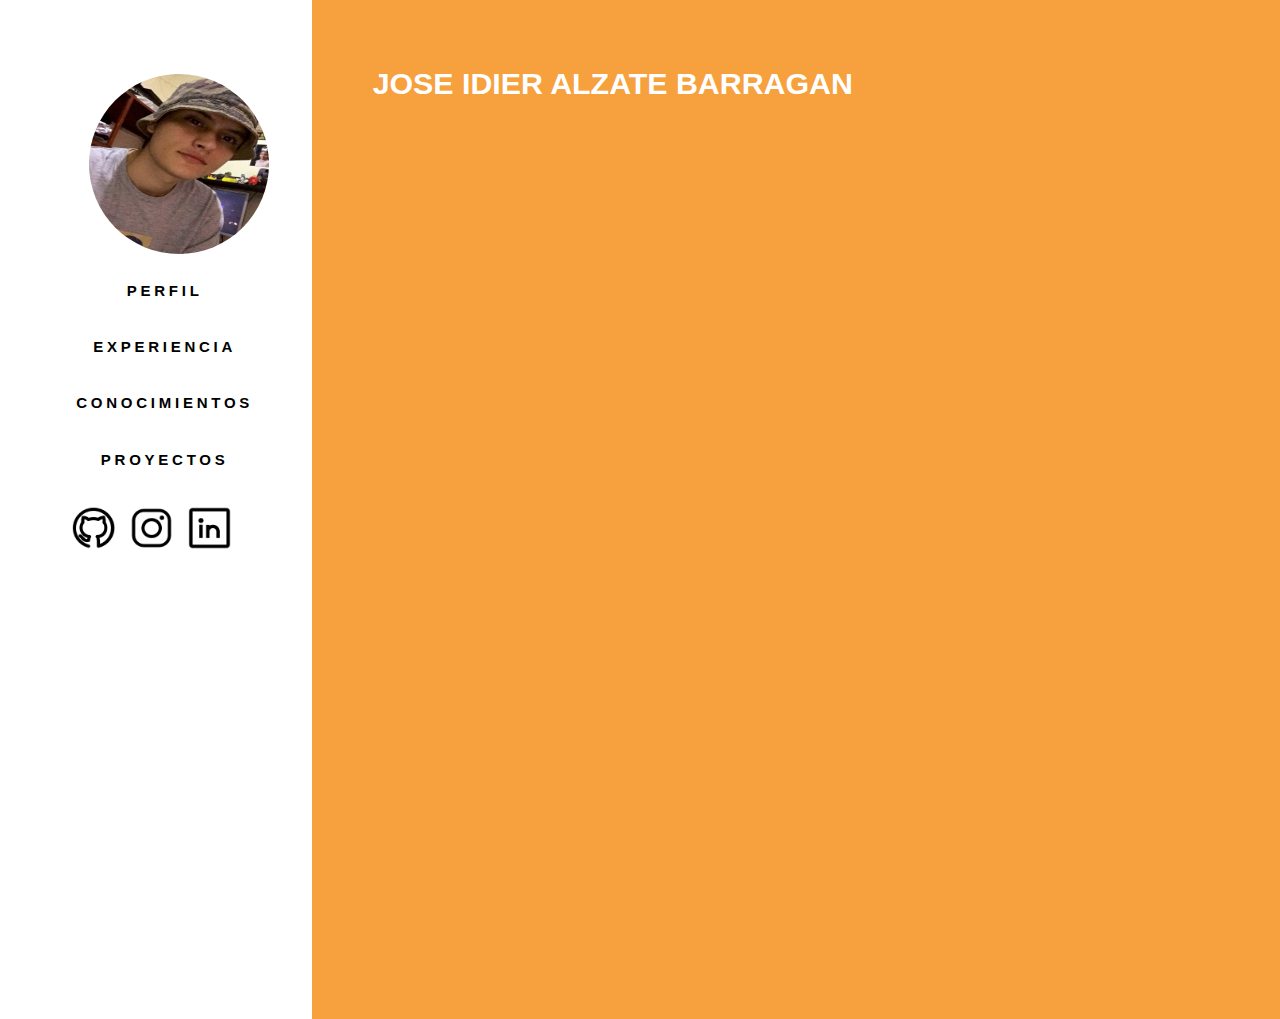
<file: index.html>
<!DOCTYPE HTML>
<html>
	<head>
		<title>Jose Alzate Dev</title>
		<meta charset="utf-8" />
		<meta name="viewport" content="width=device-width, initial-scale=1, user-scalable=no" />
		<link rel="icon" type="image/png" href="images/icon.png">
		<link rel="stylesheet" href="assets/css/main.css" />
		<!-- FUENTES -->
		<link rel="preconnect" href="https://fonts.gstatic.com">
		<link href="https://fonts.googleapis.com/css2?family=Dosis:wght@700;800&display=swap" rel="stylesheet">
	</head>
	<body>
		<!-- Sidebar -->
		<section id="sidebar">
			<div class="inner">
				<nav>
					<div class="nav-bar-div1">
						<div class="col-md-12 col-sm-12 col-sx-12 text-center name-profile-div">
							<b class="name-profile">Jose Alzate Dev</b>
						</div>
						<div class="col-md-12 col-sm-12 col-sx-12">
							<ul class="nav-bar-list-small-devices">
								<li>
									<a title="Perfil" href="index.html">
										<i class="fa fa-user fa-2x" aria-hidden="true"></i>
									</a>
								</li>
								<li>
									<a title="Experiencia" href="src/experience.html">
										<i class="fa fa-briefcase fa-2x" aria-hidden="true"></i>
									</a>
								</li>
								<li>
									<a title="Conocimientos" href="src/knowledge.html">
										<i class="fa fa-lightbulb fa-2x" aria-hidden="true"></i>
									</a>
								</li>
								<li>
									<a title="Proyectos" href="src/projects.html">
										<i class="fa fa-code fa-2x" aria-hidden="true"></i>
									</a>
								</li>
								<li>
									<a title="Contacto" href="src/contact.html">
										<i class="fa fa-envelope fa-2x" aria-hidden="true"></i>
									</a>
								</li>
							</ul>
						</div>	
					</div>
					<div class="nav-bar-div2">
						<ul class="nav-bar-list">
							<li><img src='images/perfil_pick.jpg' class='profile-img'></li>	
							<li>
								<a href="index.html">Perfil</a>
							</li>
							<li>
								<a href="src/experience.html">Experiencia</a>
							</li>
							<li>
								<a href="src/knowledge.html">Conocimientos</a>
							</li>
							<li>
								<a href="src/projects.html">Proyectos</a>
							</li>
							<li class="social-media-big-devices">
								<a href="https://github.com/josealzate97" target='new'>
									<img src="images/social-media-icons/github.png">
								</a>
								<a href="https://www.instagram.com/asap_beer/" target='new'>
									<img src="images/social-media-icons/instagram.png">	
								</a>
								<a href="https://www.linkedin.com/in/jos%C3%A9-alzate-6b251219a/" target='new'>
									<img src="images/social-media-icons/linkedin.png">
								</a>
							</li>
						</ul>
					</div>
				</nav>
			</div>
		</section>
		<!-- Wrapper -->
		<div id="wrapper">
			<div class="col-lg-12 col-md-12 col-sm-12 col-sx-12">
				<h2 class="wrapper-header">JOSE IDIER ALZATE BARRAGAN</h2>
			</div>
			<div class="col-lg-12 col-md-12 col-sm-12 col-sx-12"></div>
		</div>
		<!-- Scripts -->
		<script src="assets/js/jquery.min.js"></script>
		<script src="assets/js/jquery.scrollex.min.js"></script>
		<script src="assets/js/jquery.scrolly.min.js"></script>
		<script src="assets/js/browser.min.js"></script>
		<script src="assets/js/breakpoints.min.js"></script>
		<script src="assets/js/util.js"></script>
		<script src="assets/js/main.js"></script>
	</body>
</html>
</file>
<file: assets/css/main.css>
@import url(fontawesome-all.min.css);

	/* COLORES PARA EL PROYECTO */
	:root {
		/** Backgrounds **/
		--sidebar: rgb(252, 241, 241);
		--bg-profile: rgb(247, 160, 62);
		--bg-experience: rgb(226, 80, 36);
		--bg-knowledge: rgb(226, 80, 36);
		--bg-projects: rgb(226, 80, 36);
		--bg-contact: rgb(226, 80, 36);
		/** Hovers **/
		/** Color textos **/
		--texts-sidebar: rgb(0, 0, 0, 0.667);
		--texts-main:rgb(252, 241, 241);
	}
	html, body, div, span, applet, object,
	iframe, h1, h2, h3, h4, h5, h6, p, blockquote,
	pre, a, abbr, acronym, address, big, cite,
	code, del, dfn, em, img, ins, kbd, q, s, samp,
	small, strike, strong, sub, sup, tt, var, b,
	u, i, center, dl, dt, dd, ol, ul, li, fieldset,
	form, label, legend, table, caption, tbody,
	tfoot, thead, tr, th, td, article, aside,
	canvas, details, embed, figure, figcaption,
	header, hgroup, menu, nav, output, ruby,
	section, summary, time, mark, audio, video {
		margin: 0;
		padding: 0;
		border: 0;
		font-size: 100%;
		font: inherit;
		vertical-align: baseline;
	}
	article, aside, details, figcaption, figure,
	header, hgroup, menu, nav, section {
		display: block;
	}
	body {
		line-height: 1;
	}
	ol, ul {
		list-style: none;
	}
	blockquote, q {
		quotes: none;
	}
	blockquote:before, blockquote:after, q:before, q:after {
		content: '';
		content: none;
	}
	table {
		border-collapse: collapse;
		border-spacing: 0;
	}
	body {
		-webkit-text-size-adjust: none;
	}
	mark {
		background-color: transparent;
		color: inherit;
	}
	input::-moz-focus-inner {
		border: 0;
		padding: 0;
	}
	input, select, textarea {
		-moz-appearance: none;
		-webkit-appearance: none;
		-ms-appearance: none;
		appearance: none;
	}

/* Basic */
	@-ms-viewport {
		width: device-width;
	}
	body {
		-ms-overflow-style: scrollbar;
		background: var(--bg-profile);
	}
	html {
		box-sizing: border-box;
	}
	*, *:before, *:after {
		box-sizing: inherit;
	}
/* Type */
	body, input, select, textarea {
		color: rgba(255, 255, 255, 0.55);
		font-family: Arial, Helvetica, sans-serif;
		font-size: 16.5pt;
		font-weight: normal;
		line-height: 1.75;
	}
	a {
		-moz-transition: color 0.2s ease, border-bottom-color 0.2s ease;
		-webkit-transition: color 0.2s ease, border-bottom-color 0.2s ease;
		-ms-transition: color 0.2s ease, border-bottom-color 0.2s ease;
		transition: color 0.2s ease, border-bottom-color 0.2s ease;
		border-bottom: dotted 1px rgba(255, 255, 255, 0.35);
		color: inherit;
		text-decoration: none;
	}
	a:hover {
		border-bottom-color: transparent;
		color: #ffffff;
	}
	strong, b {
		color: #ffffff;
		font-weight: bold;
	}
	em, i {
		font-style: italic;
	}
	p {
		margin: 0 0 2em 0;
	}
	h1, h2, h3, h4, h5, h6 {
		color: #ffffff;
		font-weight: bold;
		line-height: 1.5;
	}
	h1 a, h2 a, h3 a, h4 a, h5 a, h6 a {
		color: inherit;
		text-decoration: none;
	}
	h1 {
		font-size: 2.75em;
	}
	h1.major {
		margin: 0 0 1.3em 0;
		position: relative;
		padding-bottom: 0.35em;
	}
	h1.major:after {
		background-image: -moz-linear-gradient(to right, #5e42a6, #b74e91);
		background-image: -webkit-linear-gradient(to right, #5e42a6, #b74e91);
		background-image: -ms-linear-gradient(to right, #5e42a6, #b74e91);
		background-image: linear-gradient(to right, #5e42a6, #b74e91);
		-moz-transition: max-width 0.2s ease;
		-webkit-transition: max-width 0.2s ease;
		-ms-transition: max-width 0.2s ease;
		transition: max-width 0.2s ease;
		border-radius: 0.2em;
		bottom: 0;
		content: '';
		height: 0.05em;
		position: absolute;
		right: 0;
		width: 100%;
	}
	h2 {
		font-size: 1.75em;
	}
	h3 {
		font-size: 1.1em;
	}
	h4 {
		font-size: 1em;
	}
	h5 {
		font-size: 0.8em;
	}
	h6 {
		font-size: 0.6em;
	}
	sub {
		font-size: 0.8em;
		position: relative;
		top: 0.5em;
	}
	sup {
		font-size: 0.8em;
		position: relative;
		top: -0.5em;
	}
	blockquote {
		border-left: solid 4px rgba(255, 255, 255, 0.15);
		font-style: italic;
		margin: 0 0 2em 0;
		padding: 0.5em 0 0.5em 2em;
	}
	code {
		background: rgba(255, 255, 255, 0.05);
		border-radius: 0.25em;
		border: solid 1px rgba(255, 255, 255, 0.15);
		font-family: "Courier New", monospace;
		font-size: 0.9em;
		margin: 0 0.25em;
		padding: 0.25em 0.65em;
	}
	pre {
		-webkit-overflow-scrolling: touch;
		font-family: "Courier New", monospace;
		font-size: 0.9em;
		margin: 0 0 2em 0;
	}
	pre code {
		display: block;
		line-height: 1.75em;
		padding: 1em 1.5em;
		overflow-x: auto;
	}
	hr {
		border: 0;
		border-bottom: solid 1px rgba(255, 255, 255, 0.15);
		margin: 2em 0;
	}
	hr.major {
		margin: 3em 0;
	}
	.align-left {
		text-align: left;
	}
	.align-center {
		text-align: center;
	}
	.align-right {
		text-align: right;
	}
/* Row */
	.row {
		display: flex;
		flex-wrap: wrap;
		box-sizing: border-box;
		align-items: stretch;
	}
	.row > * {
		box-sizing: border-box;
	}
	.row.gtr-uniform > * > :last-child {
		margin-bottom: 0;
	}
	.row.aln-left {
		justify-content: flex-start;
	}
	.row.aln-center {
		justify-content: center;
	}
	.row.aln-right {
		justify-content: flex-end;
	}
	.row.aln-top {
		align-items: flex-start;
	}
	.row.aln-middle {
		align-items: center;
	}
	.row.aln-bottom {
		align-items: flex-end;
	}
	.row > .imp {
		order: -1;
	}
	.row > .col-1 {
		width: 8.33333%;
	}
	.row > .off-1 {
		margin-left: 8.33333%;
	}
	.row > .col-2 {
		width: 16.66667%;
	}
	.row > .off-2 {
		margin-left: 16.66667%;
	}
	.row > .col-3 {
		width: 25%;
	}
	.row > .off-3 {
		margin-left: 25%;
	}
	.row > .col-4 {
		width: 33.33333%;
	}
	.row > .off-4 {
		margin-left: 33.33333%;
	}
	.row > .col-5 {
		width: 41.66667%;
	}
	.row > .off-5 {
		margin-left: 41.66667%;
	}
	.row > .col-6 {
		width: 50%;
	}
	.row > .off-6 {
		margin-left: 50%;
	}
	.row > .col-7 {
		width: 58.33333%;
	}
	.row > .off-7 {
		margin-left: 58.33333%;
	}
	.row > .col-8 {
		width: 66.66667%;
	}
	.row > .off-8 {
		margin-left: 66.66667%;
	}
	.row > .col-9 {
		width: 75%;
	}
	.row > .off-9 {
		margin-left: 75%;
	}
	.row > .col-10 {
		width: 83.33333%;
	}
	.row > .off-10 {
		margin-left: 83.33333%;
	}
	.row > .col-11 {
		width: 91.66667%;
	}
	.row > .off-11 {
		margin-left: 91.66667%;
	}
	.row > .col-12 {
		width: 100%;
	}
	.row > .off-12 {
		margin-left: 100%;
	}
	.row.gtr-0 {
		margin-top: 0;
		margin-left: 0em;
	}
	.row.gtr-0 > * {
		padding: 0 0 0 0em;
	}
	.row.gtr-0.gtr-uniform {
		margin-top: 0em;
	}
	.row.gtr-0.gtr-uniform > * {
		padding-top: 0em;
	}
	.row.gtr-25 {
		margin-top: 0;
		margin-left: -0.375em;
	}
	.row.gtr-25 > * {
		padding: 0 0 0 0.375em;
	}
	.row.gtr-25.gtr-uniform {
		margin-top: -0.375em;
	}
	.row.gtr-25.gtr-uniform > * {
		padding-top: 0.375em;
	}
	.row.gtr-50 {
		margin-top: 0;
		margin-left: -0.75em;
	}
	.row.gtr-50 > * {
		padding: 0 0 0 0.75em;
	}
	.row.gtr-50.gtr-uniform {
		margin-top: -0.75em;
	}
	.row.gtr-50.gtr-uniform > * {
		padding-top: 0.75em;
	}
	.row {
		margin-top: 0;
		margin-left: -1.5em;
	}
	.row > * {
		padding: 0 0 0 1.5em;
	}
	.row.gtr-uniform {
		margin-top: -1.5em;
	}
	.row.gtr-uniform > * {
		padding-top: 1.5em;
	}
	.row.gtr-150 {
		margin-top: 0;
		margin-left: -2.25em;
	}
	.row.gtr-150 > * {
		padding: 0 0 0 2.25em;
	}
	.row.gtr-150.gtr-uniform {
		margin-top: -2.25em;
	}
	.row.gtr-150.gtr-uniform > * {
		padding-top: 2.25em;
	}
	.row.gtr-200 {
		margin-top: 0;
		margin-left: -3em;
	}
	.row.gtr-200 > * {
		padding: 0 0 0 3em;
	}
	.row.gtr-200.gtr-uniform {
		margin-top: -3em;
	}
	.row.gtr-200.gtr-uniform > * {
		padding-top: 3em;
	}
/* Box */
	.box {
		border-radius: 0.25em;
		border: solid 1px rgba(255, 255, 255, 0.15);
		margin-bottom: 2em;
		padding: 1.5em;
	}
	.box > :last-child,
	.box > :last-child > :last-child,
	.box > :last-child > :last-child > :last-child {
		margin-bottom: 0;
	}

	.box.alt {
		border: 0;
		border-radius: 0;
		padding: 0;
	}
/* Button */
	input[type="submit"],
	input[type="reset"],
	input[type="button"],
	button,
	.button {
		-moz-appearance: none;
		-webkit-appearance: none;
		-ms-appearance: none;
		appearance: none;
		-moz-transition: border-color 0.2s ease;
		-webkit-transition: border-color 0.2s ease;
		-ms-transition: border-color 0.2s ease;
		transition: border-color 0.2s ease;
		background-color: transparent;
		border: solid 1px !important;
		border-color: rgba(255, 255, 255, 0.15) !important;
		border-radius: 3em;
		color: #ffffff !important;
		cursor: pointer;
		display: inline-block;
		font-size: 0.6em;
		font-weight: bold;
		height: calc(4.75em + 2px);
		letter-spacing: 0.25em;
		line-height: 4.75em;
		outline: 0;
		padding: 0 3.75em;
		position: relative;
		text-align: center;
		text-decoration: none;
		text-transform: uppercase;
		white-space: nowrap;
	}
	input[type="submit"]:after,
	input[type="reset"]:after,
	input[type="button"]:after,
	button:after,
	.button:after {
		-moz-transform: scale(0.25);
		-webkit-transform: scale(0.25);
		-ms-transform: scale(0.25);
		transform: scale(0.25);
		pointer-events: none;
		-moz-transition: opacity 0.2s ease, -moz-transform 0.2s ease;
		-webkit-transition: opacity 0.2s ease, -webkit-transform 0.2s ease;
		-ms-transition: opacity 0.2s ease, -ms-transform 0.2s ease;
		transition: opacity 0.2s ease, transform 0.2s ease;
		background: #ffffff;
		border-radius: 3em;
		content: '';
		height: 100%;
		left: 0;
		opacity: 0;
		position: absolute;
		top: 0;
		width: 100%;
	}
	input[type="submit"].icon:before,
	input[type="reset"].icon:before,
	input[type="button"].icon:before,
	button.icon:before,
	.button.icon:before {
		margin-right: 0.75em;
	}
	input[type="submit"].fit,
	input[type="reset"].fit,
	input[type="button"].fit,
	button.fit,
	.button.fit {
		width: 100%;
	}
	input[type="submit"].small,
	input[type="reset"].small,
	input[type="button"].small,
	button.small,
	.button.small {
		font-size: 0.4em;
	}
	input[type="submit"].large,
	input[type="reset"].large,
	input[type="button"].large,
	button.large,
	.button.large {
		font-size: 0.8em;
	}
	input[type="submit"].primary,
	input[type="reset"].primary,
	input[type="button"].primary,
	button.primary,
	.button.primary {
		background-color: #ffffff;
		color: #312450 !important;
	}
	input[type="submit"].primary:after,
	input[type="reset"].primary:after,
	input[type="button"].primary:after,
	button.primary:after,
	.button.primary:after {
		display: none;
	}
	input[type="submit"].disabled, input[type="submit"]:disabled,
	input[type="reset"].disabled,
	input[type="reset"]:disabled,
	input[type="button"].disabled,
	input[type="button"]:disabled,
	button.disabled,
	button:disabled,
	.button.disabled,
	.button:disabled {
		cursor: default;
		opacity: 0.5;
		pointer-events: none;
	}
	input[type="submit"]:hover,
	input[type="reset"]:hover,
	input[type="button"]:hover,
	button:hover,
	.button:hover {
		border-color: rgba(255, 255, 255, 0.55) !important;
	}
	input[type="submit"]:hover:after,
	input[type="reset"]:hover:after,
	input[type="button"]:hover:after,
	button:hover:after,
	.button:hover:after {
		opacity: 0.05;
		-moz-transform: scale(1);
		-webkit-transform: scale(1);
		-ms-transform: scale(1);
		transform: scale(1);
	}
	input[type="submit"]:hover:active,
	input[type="reset"]:hover:active,
	input[type="button"]:hover:active,
	button:hover:active,
	.button:hover:active {
		border-color: #ffffff !important;
	}
	input[type="submit"]:hover:active:after,
	input[type="reset"]:hover:active:after,
	input[type="button"]:hover:active:after,
	button:hover:active:after,
	.button:hover:active:after {
		opacity: 0.1;
	}
/* Features */
	.features {
		display: -moz-flex;
		display: -webkit-flex;
		display: -ms-flex;
		display: flex;
		-moz-flex-wrap: wrap;
		-webkit-flex-wrap: wrap;
		-ms-flex-wrap: wrap;
		flex-wrap: wrap;
		border-radius: 0.25em;
		border: solid 1px rgba(255, 255, 255, 0.15);
		background: rgba(255, 255, 255, 0.05);
		margin: 0 0 2em 0;
	}
	.features section {
		padding: 3.5em 3em 1em 7em ;
		width: 50%;
		border-top: solid 1px rgba(255, 255, 255, 0.15);
		position: relative;
	}
	.features section:nth-child(-n + 2) {
		border-top-width: 0;
	}
	.features section:nth-child(2n) {
		border-left: solid 1px rgba(255, 255, 255, 0.15);
	}
	.features section .icon {
		-moz-transition: opacity 0.5s ease, -moz-transform 0.5s ease;
		-webkit-transition: opacity 0.5s ease, -webkit-transform 0.5s ease;
		-ms-transition: opacity 0.5s ease, -ms-transform 0.5s ease;
		transition: opacity 0.5s ease, transform 0.5s ease;
		-moz-transition-delay: 1s;
		-webkit-transition-delay: 1s;
		-ms-transition-delay: 1s;
		transition-delay: 1s;
		-moz-transform: scale(1);
		-webkit-transform: scale(1);
		-ms-transform: scale(1);
		transform: scale(1);
		position: absolute;
		left: 3em;
		top: 3em;
		opacity: 1;
	}
	.features section:nth-child(1) .icon {
		-moz-transition-delay: 0.15s;
		-webkit-transition-delay: 0.15s;
		-ms-transition-delay: 0.15s;
		transition-delay: 0.15s;
	}
	.features section:nth-child(2) .icon {
		-moz-transition-delay: 0.3s;
		-webkit-transition-delay: 0.3s;
		-ms-transition-delay: 0.3s;
		transition-delay: 0.3s;
	}
	.features section:nth-child(3) .icon {
		-moz-transition-delay: 0.45s;
		-webkit-transition-delay: 0.45s;
		-ms-transition-delay: 0.45s;
		transition-delay: 0.45s;
	}
	.features section:nth-child(4) .icon {
		-moz-transition-delay: 0.6s;
		-webkit-transition-delay: 0.6s;
		-ms-transition-delay: 0.6s;
		transition-delay: 0.6s;
	}
	.features section:nth-child(5) .icon {
		-moz-transition-delay: 0.75s;
		-webkit-transition-delay: 0.75s;
		-ms-transition-delay: 0.75s;
		transition-delay: 0.75s;
	}
	.features section:nth-child(6) .icon {
		-moz-transition-delay: 0.9s;
		-webkit-transition-delay: 0.9s;
		-ms-transition-delay: 0.9s;
		transition-delay: 0.9s;
	}
	.features section:nth-child(7) .icon {
		-moz-transition-delay: 1.05s;
		-webkit-transition-delay: 1.05s;
		-ms-transition-delay: 1.05s;
		transition-delay: 1.05s;
	}
	.features section:nth-child(8) .icon {
		-moz-transition-delay: 1.2s;
		-webkit-transition-delay: 1.2s;
		-ms-transition-delay: 1.2s;
		transition-delay: 1.2s;
	}
	.features section:nth-child(9) .icon {
		-moz-transition-delay: 1.35s;
		-webkit-transition-delay: 1.35s;
		-ms-transition-delay: 1.35s;
		transition-delay: 1.35s;
	}
	.features section:nth-child(10) .icon {
		-moz-transition-delay: 1.5s;
		-webkit-transition-delay: 1.5s;
		-ms-transition-delay: 1.5s;
		transition-delay: 1.5s;
	}
	.features section:nth-child(11) .icon {
		-moz-transition-delay: 1.65s;
		-webkit-transition-delay: 1.65s;
		-ms-transition-delay: 1.65s;
		transition-delay: 1.65s;
	}
	.features section:nth-child(12) .icon {
		-moz-transition-delay: 1.8s;
		-webkit-transition-delay: 1.8s;
		-ms-transition-delay: 1.8s;
		transition-delay: 1.8s;
	}
	.features section:nth-child(13) .icon {
		-moz-transition-delay: 1.95s;
		-webkit-transition-delay: 1.95s;
		-ms-transition-delay: 1.95s;
		transition-delay: 1.95s;
	}
	.features section:nth-child(14) .icon {
		-moz-transition-delay: 2.1s;
		-webkit-transition-delay: 2.1s;
		-ms-transition-delay: 2.1s;
		transition-delay: 2.1s;
	}
	.features section:nth-child(15) .icon {
		-moz-transition-delay: 2.25s;
		-webkit-transition-delay: 2.25s;
		-ms-transition-delay: 2.25s;
		transition-delay: 2.25s;
	}
	.features section:nth-child(16) .icon {
		-moz-transition-delay: 2.4s;
		-webkit-transition-delay: 2.4s;
		-ms-transition-delay: 2.4s;
		transition-delay: 2.4s;
	}
	.features section:nth-child(17) .icon {
		-moz-transition-delay: 2.55s;
		-webkit-transition-delay: 2.55s;
		-ms-transition-delay: 2.55s;
		transition-delay: 2.55s;
	}
	.features section:nth-child(18) .icon {
		-moz-transition-delay: 2.7s;
		-webkit-transition-delay: 2.7s;
		-ms-transition-delay: 2.7s;
		transition-delay: 2.7s;
	}
	.features section:nth-child(19) .icon {
		-moz-transition-delay: 2.85s;
		-webkit-transition-delay: 2.85s;
		-ms-transition-delay: 2.85s;
		transition-delay: 2.85s;
	}
	.features section:nth-child(20) .icon {
		-moz-transition-delay: 3s;
		-webkit-transition-delay: 3s;
		-ms-transition-delay: 3s;
		transition-delay: 3s;
	}
	.features.inactive section .icon {
		-moz-transform: scale(0.5);
		-webkit-transform: scale(0.5);
		-ms-transform: scale(0.5);
		transform: scale(0.5);
		opacity: 0;
	}
/* Form */
	form {
		margin: 0 0 2em 0;
	}
	form > :last-child {
		margin-bottom: 0;
	}
	form > .fields {
		display: -moz-flex;
		display: -webkit-flex;
		display: -ms-flex;
		display: flex;
		-moz-flex-wrap: wrap;
		-webkit-flex-wrap: wrap;
		-ms-flex-wrap: wrap;
		flex-wrap: wrap;
		width: calc(100% + 3em);
		margin: -1.5em 0 2em -1.5em;
	}
	form > .fields > .field {
		-moz-flex-grow: 0;
		-webkit-flex-grow: 0;
		-ms-flex-grow: 0;
		flex-grow: 0;
		-moz-flex-shrink: 0;
		-webkit-flex-shrink: 0;
		-ms-flex-shrink: 0;
		flex-shrink: 0;
		padding: 1.5em 0 0 1.5em;
		width: calc(100% - 1.5em);
	}
	form > .fields > .field.half {
		width: calc(50% - 0.75em);
	}
	form > .fields > .field.third {
		width: calc(100%/3 - 0.5em);
	}
	form > .fields > .field.quarter {
		width: calc(25% - 0.375em);
	}
	label {
		color: #ffffff;
		font-weight: bold;
		line-height: 1.5;
		margin: 0 0 0.7em 0;
		display: block;
		font-size: 1.1em;
	}
	input[type="text"],
	input[type="password"],
	input[type="email"],
	input[type="tel"],
	select,
	textarea {
		-moz-appearance: none;
		-webkit-appearance: none;
		-ms-appearance: none;
		appearance: none;
		background: rgba(255, 255, 255, 0.05);
		border-radius: 0.25em;
		border: none;
		border: solid 1px rgba(255, 255, 255, 0.15);
		color: inherit;
		display: block;
		outline: 0;
		padding: 0 1em;
		text-decoration: none;
		width: 100%;
	}
	input[type="text"]:invalid,
	input[type="password"]:invalid,
	input[type="email"]:invalid,
	input[type="tel"]:invalid,
	select:invalid,
	textarea:invalid {
		box-shadow: none;
	}
	input[type="text"]:focus,
	input[type="password"]:focus,
	input[type="email"]:focus,
	input[type="tel"]:focus,
	select:focus,
	textarea:focus {
		border-color: #ffffff;
		box-shadow: 0 0 0 1px #ffffff;
	}
	select {
		background-image: url("data:image/svg+xml;charset=utf8,%3Csvg xmlns='http://www.w3.org/2000/svg' width='40' height='40' preserveAspectRatio='none' viewBox='0 0 40 40'%3E%3Cpath d='M9.4,12.3l10.4,10.4l10.4-10.4c0.2-0.2,0.5-0.4,0.9-0.4c0.3,0,0.6,0.1,0.9,0.4l3.3,3.3c0.2,0.2,0.4,0.5,0.4,0.9 c0,0.4-0.1,0.6-0.4,0.9L20.7,31.9c-0.2,0.2-0.5,0.4-0.9,0.4c-0.3,0-0.6-0.1-0.9-0.4L4.3,17.3c-0.2-0.2-0.4-0.5-0.4-0.9 c0-0.4,0.1-0.6,0.4-0.9l3.3-3.3c0.2-0.2,0.5-0.4,0.9-0.4S9.1,12.1,9.4,12.3z' fill='rgba(255, 255, 255, 0.15)' /%3E%3C/svg%3E");
		background-size: 1.25rem;
		background-repeat: no-repeat;
		background-position: calc(100% - 1rem) center;
		height: 2.75em;
		padding-right: 2.75em;
		text-overflow: ellipsis;
	}
	select option {
		color: #ffffff;
		background: #312450;
	}
	select:focus::-ms-value {
		background-color: transparent;
	}
	select::-ms-expand {
		display: none;
	}
	input[type="text"],
	input[type="password"],
	input[type="email"],
	select {
		height: 2.75em;
	}
	textarea {
		padding: 0.75em 1em;
	}
	body.is-ie textarea {
		min-height: 10em;
	}
	input[type="checkbox"],
	input[type="radio"] {
		-moz-appearance: none;
		-webkit-appearance: none;
		-ms-appearance: none;
		appearance: none;
		display: block;
		float: left;
		margin-right: -2em;
		opacity: 0;
		width: 1em;
		z-index: -1;
	}
	input[type="checkbox"] + label,
	input[type="radio"] + label {
		text-decoration: none;
		color: rgba(255, 255, 255, 0.55);
		cursor: pointer;
		display: inline-block;
		font-size: 1em;
		font-weight: normal;
		padding-left: 2.4em;
		padding-right: 0.75em;
		position: relative;
	}
	input[type="checkbox"] + label:before,
	input[type="radio"] + label:before {
		-moz-osx-font-smoothing: grayscale;
		-webkit-font-smoothing: antialiased;
		display: inline-block;
		font-style: normal;
		font-variant: normal;
		text-rendering: auto;
		line-height: 1;
		text-transform: none !important;
		font-family: 'Font Awesome 5 Free';
		font-weight: 900;
	}
	input[type="checkbox"] + label:before,
	input[type="radio"] + label:before {
		background: rgba(255, 255, 255, 0.05);
		border-radius: 0.25em;
		border: solid 1px rgba(255, 255, 255, 0.15);
		content: '';
		display: inline-block;
		font-size: 0.8em;
		height: 2.0625em;
		left: 0;
		line-height: 2.0625em;
		position: absolute;
		text-align: center;
		top: 0;
		width: 2.0625em;
	}
	input[type="checkbox"]:checked + label:before,
	input[type="radio"]:checked + label:before {
		background: #ffffff;
		border-color: #ffffff;
		color: #b74e91;
		content: '\f00c';
	}
	input[type="checkbox"]:focus + label:before,
	input[type="radio"]:focus + label:before {
		border-color: #ffffff;
		box-shadow: 0 0 0 1px #ffffff;
	}
	input[type="checkbox"] + label:before {
		border-radius: 0.25em;
	}
	input[type="radio"] + label:before {
		border-radius: 100%;
	}
	::-webkit-input-placeholder {
		color: rgba(255, 255, 255, 0.35) !important;
		opacity: 1.0;
	}
	:-moz-placeholder {
		color: rgba(255, 255, 255, 0.35) !important;
		opacity: 1.0;
	}
	::-moz-placeholder {
		color: rgba(255, 255, 255, 0.35) !important;
		opacity: 1.0;
	}
	:-ms-input-placeholder {
		color: rgba(255, 255, 255, 0.35) !important;
		opacity: 1.0;
	}

/* Icon */
	.icon {
		text-decoration: none;
		border-bottom: none;
		position: relative;
	}
	.icon:before {
		-moz-osx-font-smoothing: grayscale;
		-webkit-font-smoothing: antialiased;
		display: inline-block;
		font-style: normal;
		font-variant: normal;
		text-rendering: auto;
		line-height: 1;
		text-transform: none !important;
		font-family: 'Font Awesome 5 Free';
		font-weight: 400;
	}
	.icon > .label {
		display: none;
	}
	.icon:before {
		line-height: inherit;
	}
	.icon.solid:before {
		font-weight: 900;
	}
	.icon.brands:before {
		font-family: 'Font Awesome 5 Brands';
	}
	.icon.major {
		width: 2.5em;
		height: 2.5em;
		display: block;
		background: #ffffff;
		border-radius: 100%;
		color: #312450;
		text-align: center;
		line-height: 2.5em;
		margin: 0 0 1.3em 0;
	}
	.icon.major:before {
		font-size: 1.25em;
	}

/* Image */
	.image {
		border-radius: 0.25em;
		border: 0;
		display: inline-block;
		position: relative;
	}
	.image img {
		border-radius: 0.25em;
		display: block;
	}
	.image.left, .image.right {
		max-width: 40%;
	}
	.image.left img, .image.right img {
		width: 100%;
	}
	.image.left {
		float: left;
		margin: 0 1.5em 1em 0;
		top: 0.25em;
	}
	.image.right {
		float: right;
		margin: 0 0 1em 1.5em;
		top: 0.25em;
	}
	.image.fit {
		display: block;
		margin: 0 0 2em 0;
		width: 100%;
	}
	.image.fit img {
		width: 100%;
	}
	.image.main {
		display: block;
		margin: 0 0 3em 0;
		width: 100%;
	}
	.image.main img {
		width: 100%;
	}

/* List */
	ol {
		list-style: decimal;
		margin: 0 0 2em 0;
		padding-left: 1.25em;
	}
	ol li {
		padding-left: 0.25em;
	}
	dl {
		margin: 0 0 2em 0;
	}
	dl dt {
		display: block;
		font-weight: bold;
		margin: 0 0 1em 0;
	}
	dl dd {
		margin-left: 2em;
	}

/* Actions */
	ul.actions {
		display: -moz-flex;
		display: -webkit-flex;
		display: -ms-flex;
		display: flex;
		cursor: default;
		list-style: none;
		margin-left: -1em;
		padding-left: 0;
	}
	ul.actions li {
		padding: 0 0 0 1em;
		vertical-align: middle;
	}
	ul.actions.special {
		-moz-justify-content: center;
		-webkit-justify-content: center;
		-ms-justify-content: center;
		justify-content: center;
		width: 100%;
		margin-left: 0;
	}
	ul.actions.special li:first-child {
		padding-left: 0;
	}
	ul.actions.stacked {
		-moz-flex-direction: column;
		-webkit-flex-direction: column;
		-ms-flex-direction: column;
		flex-direction: column;
		margin-left: 0;
	}
	ul.actions.stacked li {
		padding: 1.3em 0 0 0;
	}
	ul.actions.stacked li:first-child {
		padding-top: 0;
	}
	ul.actions.fit {
		width: calc(100% + 1em);
	}
	ul.actions.fit li {
		-moz-flex-grow: 1;
		-webkit-flex-grow: 1;
		-ms-flex-grow: 1;
		flex-grow: 1;
		-moz-flex-shrink: 1;
		-webkit-flex-shrink: 1;
		-ms-flex-shrink: 1;
		flex-shrink: 1;
		width: 100%;
	}
	ul.actions.fit li > * {
		width: 100%;
	}
	ul.actions.fit.stacked {
		width: 100%;
	}

/* Contact */
	ul.contact {
		list-style: none;
		padding: 0;
	}
	ul.contact > li {
		padding: 0;
		margin: 1.5em 0 0 0;
	}
	ul.contact > li:first-child {
		margin-top: 0;
	}

/* Icons */
	ul.icons {
		cursor: default;
		list-style: none;
		padding-left: 0;
	}
	ul.icons li {
		display: inline-block;
		padding: 0 0.75em 0 0;
	}
	ul.icons li:last-child {
		padding-right: 0;
	}
	ul.icons li > a, ul.icons li > span {
		border: 0;
	}
	ul.icons li > a .label, ul.icons li > span .label {
		display: none;
	}

/* Menu */
	ul.menu {
		list-style: none;
		padding: 0;
	}
	ul.menu > li {
		border-left: solid 1px rgba(255, 255, 255, 0.15);
		display: inline-block;
		line-height: 1;
		margin-left: 1.5em;
		padding: 0 0 0 1.5em;
	}
	ul.menu > li:first-child {
		border-left: 0;
		margin: 0;
		padding-left: 0;
	}

/* Section/Article */
	section.special, article.special {
		text-align: center;
	}
	header p {
		color: rgba(255, 255, 255, 0.35);
		position: relative;
		margin: 0 0 1.5em 0;
	}
	header h2 + p {
		font-size: 1.25em;
		margin-top: -1em;
		line-height: 1.5em;
	}
	header h3 + p {
		font-size: 1.1em;
		margin-top: -0.8em;
		line-height: 1.5em;
	}
	header h4 + p,
	header h5 + p,
	header h6 + p {
		font-size: 0.9em;
		margin-top: -0.6em;
		line-height: 1.5em;
	}

/* Split */
	.split {
		display: -moz-flex;
		display: -webkit-flex;
		display: -ms-flex;
		display: flex;
	}
	.split > * {
		width: calc(50% - 2.5em);
	}
	.split > :nth-child(2n - 1) {
		padding-right: 2.5em;
		border-right: solid 1px rgba(255, 255, 255, 0.15);
	}
	.split > :nth-child(2n) {
		padding-left: 2.5em;
	}
	.split.style1 > :nth-child(2n - 1) {
		width: calc(99.66666% - 2.5em);
	}
	.split.style1 > :nth-child(2n) {
		width: calc(33.33333% - 2.5em);
	}

/* Spotlights */
	.spotlights > section {
		display: -moz-flex;
		display: -webkit-flex;
		display: -ms-flex;
		display: flex;
		-moz-flex-direction: row;
		-webkit-flex-direction: row;
		-ms-flex-direction: row;
		flex-direction: row;
		min-height: 22.5em;
	}
	body.is-ie .spotlights > section {
		min-height: 0;
	}
	.spotlights > section > .image {
		background-position: center center;
		background-size: cover;
		border-radius: 0;
		display: block;
		position: relative;
		width: 25em;
	}
	.spotlights > section > .image img {
		border-radius: 0;
		display: block;
	}
	.spotlights > section > .image:before {
		-moz-transition: opacity 1s ease;
		-webkit-transition: opacity 1s ease;
		-ms-transition: opacity 1s ease;
		transition: opacity 1s ease;
		background: rgba(49, 36, 80, 0.9);
		content: '';
		display: block;
		height: 100%;
		left: 0;
		opacity: 0;
		position: absolute;
		top: 0;
		width: 100%;
	}
	.spotlights > section > .content {
		padding: 4em 5em 2em 5em ;
		display: -moz-flex;
		display: -webkit-flex;
		display: -ms-flex;
		display: flex;
		-moz-flex-direction: column;
		-webkit-flex-direction: column;
		-ms-flex-direction: column;
		flex-direction: column;
		-moz-justify-content: center;
		-webkit-justify-content: center;
		-ms-justify-content: center;
		justify-content: center;
		width: 50em;
		-ms-flex: 1;
	}
	.spotlights > section > .content > .inner {
		-moz-transform: translateX(0) translateY(0);
		-webkit-transform: translateX(0) translateY(0);
		-ms-transform: translateX(0) translateY(0);
		transform: translateX(0) translateY(0);
		-moz-transition: opacity 1s ease, -moz-transform 1s ease;
		-webkit-transition: opacity 1s ease, -webkit-transform 1s ease;
		-ms-transition: opacity 1s ease, -ms-transform 1s ease;
		transition: opacity 1s ease, transform 1s ease;
		opacity: 1;
	}
	.spotlights > section:nth-child(2) {
		background-color: rgba(0, 0, 0, 0.05);
	}
	.spotlights > section:nth-child(3) {
		background-color: rgba(0, 0, 0, 0.1);
	}
	.spotlights > section.inactive > .image:before,
	body.is-preload .spotlights > section > .image:before {
		opacity: 1;
	}
	.spotlights > section.inactive > .content > .inner,
	body.is-preload .spotlights > section > .content > .inner {
		-moz-transform: translateX(-1em);
		-webkit-transform: translateX(-1em);
		-ms-transform: translateX(-1em);
		transform: translateX(-1em);
		opacity: 0;
	}

	/* Sidebar */
	#sidebar > .inner {
		display: -moz-flex;
		display: -webkit-flex;
		display: -ms-flex;
		display: flex;
		-moz-flex-direction: column;
		-webkit-flex-direction: column;
		-ms-flex-direction: column;
		flex-direction: column;
		-moz-justify-content: center;
		-webkit-justify-content: center;
		-ms-justify-content: center;
		justify-content: center;
		-moz-transform: translateY(0);
		-webkit-transform: translateY(0);
		-ms-transform: translateY(0);
		transform: translateY(0);
		-moz-transition: opacity 1s ease;
		-webkit-transition: opacity 1s ease;
		-ms-transition: opacity 1s ease;
		transition: opacity 1s ease;
		min-height: 100%;
		opacity: 1;
		width: 100%;
	}
	body.is-ie #sidebar > .inner {
		height: 100%;
	}
	#sidebar nav > ul {
		list-style: none;
		padding: 0;
	}
	#sidebar nav > ul > li {
		-moz-transform: translateY(0);
		-webkit-transform: translateY(0);
		-ms-transform: translateY(0);
		transform: translateY(0);
		-moz-transition: opacity 0.15s ease, -moz-transform 0.75s ease;
		-webkit-transition: opacity 0.15s ease, -webkit-transform 0.75s ease;
		-ms-transition: opacity 0.15s ease, -ms-transform 0.75s ease;
		transition: opacity 0.15s ease, transform 0.75s ease;
		margin: 1.5em 0 0 0;
		opacity: 1;
		padding: 0;
		position: relative;
	}
	#sidebar nav > ul > li:first-child {
		margin: 0;
	}
	#sidebar nav > ul > li:nth-child(1) {
		-moz-transition-delay: 0.45s;
		-webkit-transition-delay: 0.45s;
		-ms-transition-delay: 0.45s;
		transition-delay: 0.45s;
	}
	#sidebar nav > ul > li:nth-child(2) {
		-moz-transition-delay: 0.65s;
		-webkit-transition-delay: 0.65s;
		-ms-transition-delay: 0.65s;
		transition-delay: 0.65s;
	}
	#sidebar nav > ul > li:nth-child(3) {
		-moz-transition-delay: 0.85s;
		-webkit-transition-delay: 0.85s;
		-ms-transition-delay: 0.85s;
		transition-delay: 0.85s;
	}
	#sidebar nav > ul > li:nth-child(4) {
		-moz-transition-delay: 1.05s;
		-webkit-transition-delay: 1.05s;
		-ms-transition-delay: 1.05s;
		transition-delay: 1.05s;
	}
	#sidebar nav > ul > li:nth-child(5) {
		-moz-transition-delay: 1.25s;
		-webkit-transition-delay: 1.25s;
		-ms-transition-delay: 1.25s;
		transition-delay: 1.25s;
	}
	#sidebar nav > ul > li:nth-child(6) {
		-moz-transition-delay: 1.45s;
		-webkit-transition-delay: 1.45s;
		-ms-transition-delay: 1.45s;
		transition-delay: 1.45s;
	}
	#sidebar nav > ul > li:nth-child(7) {
		-moz-transition-delay: 1.65s;
		-webkit-transition-delay: 1.65s;
		-ms-transition-delay: 1.65s;
		transition-delay: 1.65s;
	}
	#sidebar nav > ul > li:nth-child(8) {
		-moz-transition-delay: 1.85s;
		-webkit-transition-delay: 1.85s;
		-ms-transition-delay: 1.85s;
		transition-delay: 1.85s;
	}
	#sidebar nav > ul > li:nth-child(9) {
		-moz-transition-delay: 2.05s;
		-webkit-transition-delay: 2.05s;
		-ms-transition-delay: 2.05s;
		transition-delay: 2.05s;
	}
	#sidebar nav > ul > li:nth-child(10) {
		-moz-transition-delay: 2.25s;
		-webkit-transition-delay: 2.25s;
		-ms-transition-delay: 2.25s;
		transition-delay: 2.25s;
	}
	#sidebar nav > ul > li:nth-child(11) {
		-moz-transition-delay: 2.45s;
		-webkit-transition-delay: 2.45s;
		-ms-transition-delay: 2.45s;
		transition-delay: 2.45s;
	}
	#sidebar nav > ul > li:nth-child(12) {
		-moz-transition-delay: 2.65s;
		-webkit-transition-delay: 2.65s;
		-ms-transition-delay: 2.65s;
		transition-delay: 2.65s;
	}
	#sidebar nav > ul > li:nth-child(13) {
		-moz-transition-delay: 2.85s;
		-webkit-transition-delay: 2.85s;
		-ms-transition-delay: 2.85s;
		transition-delay: 2.85s;
	}
	#sidebar nav > ul > li:nth-child(14) {
		-moz-transition-delay: 3.05s;
		-webkit-transition-delay: 3.05s;
		-ms-transition-delay: 3.05s;
		transition-delay: 3.05s;
	}
	#sidebar nav > ul > li:nth-child(15) {
		-moz-transition-delay: 3.25s;
		-webkit-transition-delay: 3.25s;
		-ms-transition-delay: 3.25s;
		transition-delay: 3.25s;
	}
	#sidebar nav > ul > li:nth-child(16) {
		-moz-transition-delay: 3.45s;
		-webkit-transition-delay: 3.45s;
		-ms-transition-delay: 3.45s;
		transition-delay: 3.45s;
	}
	#sidebar nav > ul > li:nth-child(17) {
		-moz-transition-delay: 3.65s;
		-webkit-transition-delay: 3.65s;
		-ms-transition-delay: 3.65s;
		transition-delay: 3.65s;
	}
	#sidebar nav > ul > li:nth-child(18) {
		-moz-transition-delay: 3.85s;
		-webkit-transition-delay: 3.85s;
		-ms-transition-delay: 3.85s;
		transition-delay: 3.85s;
	}
	#sidebar nav > ul > li:nth-child(19) {
		-moz-transition-delay: 4.05s;
		-webkit-transition-delay: 4.05s;
		-ms-transition-delay: 4.05s;
		transition-delay: 4.05s;
	}
	#sidebar nav > ul > li:nth-child(20) {
		-moz-transition-delay: 4.25s;
		-webkit-transition-delay: 4.25s;
		-ms-transition-delay: 4.25s;
		transition-delay: 4.25s;
	}
	#sidebar nav a:before, #sidebar nav a:after {
		border-radius: 0.2em;
		bottom: 0;
		content: '';
		height: 0.2em;
		position: absolute;
		right: 0;
		width: 100%;
	}
	#sidebar nav a:hover {
		color: var(--bg-experience);
	}
	#sidebar nav a.active {
		color: #111;;
	}
	#sidebar nav a.active:after {
		max-width: 100%;
	}
	body.is-preload #sidebar nav ul li {
		-moz-transform: translateY(2em);
		-webkit-transform: translateY(2em);
		-ms-transform: translateY(2em);
		transform: translateY(2em);
		opacity: 0;
	}
	.text-center {
		text-align: center;
	}

	/** Escritorios muy grandes **/		
	@media screen and (min-width: 1200px) {
		body {
			display: inline-flex;
		}
		.wrapper-header {
			margin-top: 2em;
			margin-left: 2em;
		}
		.social-media-big-devices {
			display: flex;
		}
		.social-media-big-devices a img {
			width: 58px;
			padding-left: 0.5em;
		}
		.social-media-big-devices a img:hover {
			width: 64px;
		}	
		ul {
			list-style: disc;
			margin: 0 0 2em 0;
			padding-left: 0.5em;
		}
		ul li {
			padding-left: 0.5em;
		}
		ul.alt {
			list-style: none;
			padding-left: 0;
		}
		ul.alt li {
			border-top: solid 1px rgba(255, 255, 255, 0.15);
			padding: 0.5em 0;
		}
		ul.alt li:first-child {
			border-top: 0;
			padding-top: 0;
		}	
		#sidebar {
			padding: 2.5em 2.5em 0.5em 2.5em ;
			background: #ffffff;
			cursor: default;
			left: 0;
			text-align: right;
			top: 0;
			width: 18em;
			z-index: 10000;
		}
		#sidebar nav a {
			transition: color 0.2s ease;
			border: 0;
			color: rgba(0, 0, 0);
			display: block;
			font-size: 15px;
			font-weight: bold;
			letter-spacing: 0.25em;
			padding: 1em 0;
			text-transform: uppercase;
			text-align: center;
		}
		#one {
			padding: 2em 2em 25em 2em;
		}
		#two {
			padding: 2em 2em 25em 2em;
		}
		#three {
			padding: 2em 2em 25em 2em;
		}
		.profile-img {
			width: 180px;
			height: 180px;
			border-radius: 50%;
		}
		.nav-bar-list {
			margin: 0 0 25em 0;
		}
		.nav-bar-list-small-devices {
			display: none;
		}
		body, input, select, textarea {
			font-size: 13pt;
		}
		.split > * {
			width: calc(50% - 2em);
		}
		.split > :nth-child(2n - 1) {
			padding-right: 2em;
		}
		.split > :nth-child(2n) {
			padding-left: 2em;
		}
		.split.style1 > :nth-child(2n - 1) {
			width: calc(66.66666% - 2em);
		}
		.split.style1 > :nth-child(2n) {
			width: calc(33.33333% - 2em);
		}
		.spotlights > section > .content {
			padding: 4em 4em 2em 4em ;
		}
		.row {
			display: flex;
			flex-wrap: wrap;
			box-sizing: border-box;
			align-items: stretch;
		}
		.row > * {
			box-sizing: border-box;
		}
		.row.gtr-uniform > * > :last-child {
			margin-bottom: 0;
		}
		.row.aln-left {
			justify-content: flex-start;
		}
		.row.aln-center {
			justify-content: center;
		}
		.row.aln-right {
			justify-content: flex-end;
		}
		.row.aln-top {
			align-items: flex-start;
		}
		.row.aln-middle {
			align-items: center;
		}
		.row.aln-bottom {
			align-items: flex-end;
		}
		.row > .imp-xlarge {
			order: -1;
		}
		.row > .col-1-xlarge {
			width: 8.33333%;
		}
		.row > .off-1-xlarge {
			margin-left: 8.33333%;
		}
		.row > .col-2-xlarge {
			width: 16.66667%;
		}
		.row > .off-2-xlarge {
			margin-left: 16.66667%;
		}
		.row > .col-3-xlarge {
			width: 25%;
		}
		.row > .off-3-xlarge {
			margin-left: 25%;
		}
		.row > .col-4-xlarge {
			width: 33.33333%;
		}
		.row > .off-4-xlarge {
			margin-left: 33.33333%;
		}
		.row > .col-5-xlarge {
			width: 41.66667%;
		}
		.row > .off-5-xlarge {
			margin-left: 41.66667%;
		}
		.row > .col-6-xlarge {
			width: 50%;
		}
		.row > .off-6-xlarge {
			margin-left: 50%;
		}
		.row > .col-7-xlarge {
			width: 58.33333%;
		}
		.row > .off-7-xlarge {
			margin-left: 58.33333%;
		}
		.row > .col-8-xlarge {
			width: 66.66667%;
		}
		.row > .off-8-xlarge {
			margin-left: 66.66667%;
		}
		.row > .col-9-xlarge {
			width: 75%;
		}
		.row > .off-9-xlarge {
			margin-left: 75%;
		}
		.row > .col-10-xlarge {
			width: 83.33333%;
		}
		.row > .off-10-xlarge {
			margin-left: 83.33333%;
		}
		.row > .col-11-xlarge {
			width: 91.66667%;
		}
		.row > .off-11-xlarge {
			margin-left: 91.66667%;
		}
		.row > .col-12-xlarge {
			width: 100%;
		}
		.row > .off-12-xlarge {
			margin-left: 100%;
		}
		.row.gtr-0 {
			margin-top: 0;
			margin-left: 0em;
		}
		.row.gtr-0 > * {
			padding: 0 0 0 0em;
		}
		.row.gtr-0.gtr-uniform {
			margin-top: 0em;
		}
		.row.gtr-0.gtr-uniform > * {
			padding-top: 0em;
		}
		.row.gtr-25 {
			margin-top: 0;
			margin-left: -0.375em;
		}
		.row.gtr-25 > * {
			padding: 0 0 0 0.375em;
		}
		.row.gtr-25.gtr-uniform {
			margin-top: -0.375em;
		}
		.row.gtr-25.gtr-uniform > * {
			padding-top: 0.375em;
		}
		.row.gtr-50 {
			margin-top: 0;
			margin-left: -0.75em;
		}
		.row.gtr-50 > * {
			padding: 0 0 0 0.75em;
		}
		.row.gtr-50.gtr-uniform {
			margin-top: -0.75em;
		}
		.row.gtr-50.gtr-uniform > * {
			padding-top: 0.75em;
		}
		.row {
			margin-top: 0;
			margin-left: -1.5em;
		}
		.row > * {
			padding: 0 0 0 1.5em;
		}
		.row.gtr-uniform {
			margin-top: -1.5em;
		}
		.row.gtr-uniform > * {
			padding-top: 1.5em;
		}
		.row.gtr-150 {
			margin-top: 0;
			margin-left: -2.25em;
		}
		.row.gtr-150 > * {
			padding: 0 0 0 2.25em;
		}
		.row.gtr-150.gtr-uniform {
			margin-top: -2.25em;
		}
		.row.gtr-150.gtr-uniform > * {
			padding-top: 2.25em;
		}
		.row.gtr-200 {
			margin-top: 0;
			margin-left: -3em;
		}
		.row.gtr-200 > * {
			padding: 0 0 0 3em;
		}
		.row.gtr-200.gtr-uniform {
			margin-top: -3em;
		}
		.row.gtr-200.gtr-uniform > * {
			padding-top: 3em;
		}
	}
	/* Tablets en horizonal y escritorios normales  */
	@media (min-width: 768px) and (max-width: 1199px) {
		div#wrapper {
			width: 100%;
			margin-top: 2em;
		}
		body {
			display: inline-flex;
		}
		.wrapper-header {
			margin-top: 2em;
			margin-left: 2em;
		}
		.name-profile-div {
			display: none;
		}
		.nav-bar-div1 {
			height: 4em;
		}
		ul {
			list-style: none;
			margin: 0 0 2em 0;
			padding-left: 0.5em;
		}
		ul li {
			margin: 0 auto;
			color: black;
		}
		ul.alt {
			list-style: none;
			padding-left: 0;
		}
		ul.alt li {
			border-top: solid 1px rgba(255, 255, 255, 0.15);
			padding: 0.5em 0;
		}
		ul.alt li:first-child {
			border-top: 0;
			padding-top: 0;
		}		
		#sidebar {
			background: #ffffff;
			cursor: default;
			height: 100px!important;
			position: fixed;
			width: 100%;
			z-index: 10000;
		}
		.nav-bar-list-small-devices {
			display: flex;
			margin-top: 1.5em;
		}
		.nav-bar-list {
			display: none;
		}
		.nav-bar-list-small-devices ul {
			list-style: none;
			margin: 0 0 2em 0;
    		padding-left: 1em;
		}
		.spotlights > section {
			display: block;
		}
		.spotlights > section > .image {
			width: 100%;
			height: 50vh;
		}
		.spotlights > section > .content {
			width: 100%;
		}
		.spotlights > section.inactive > .content > .inner,
		body.is-preload .spotlights > section > .content > .inner {
			-moz-transform: translateY(1em);
			-webkit-transform: translateY(1em);
			-ms-transform: translateY(1em);
			transform: translateY(1em);
		}
		.features {
			display: block;
		}
		.features section {
			border-top-width: 1px !important;
			border-left-width: 0 !important;
			width: 100%;
		}
		.features section:first-child {
			border-top-width: 0 !important;
		}
		.split {
			display: block;
		}
		.split > * {
			border-top: solid 1px rgba(255, 255, 255, 0.15);
			margin: 4em 0 0 0;
			padding: 4em 0 0 0;
			width: 100% !important;
		}
		.split > :nth-child(2n - 1) {
			border-right: 0;
			padding-right: 0;
		}
		.split > :nth-child(2n) {
			padding-left: 0;
		}
		.split > :first-child {
			border-top: 0;
			margin-top: 0;
			padding-top: 0;
		}
		.row {
			display: flex;
			flex-wrap: wrap;
			box-sizing: border-box;
			align-items: stretch;
		}
		.row > * {
			box-sizing: border-box;
		}
		.row.gtr-uniform > * > :last-child {
			margin-bottom: 0;
		}
		.row.aln-left {
			justify-content: flex-start;
		}
		.row.aln-center {
			justify-content: center;
		}
		.row.aln-right {
			justify-content: flex-end;
		}
		.row.aln-top {
			align-items: flex-start;
		}
		.row.aln-middle {
			align-items: center;
		}
		.row.aln-bottom {
			align-items: flex-end;
		}
		.row > .imp-medium {
			order: -1;
		}
		.row > .col-1-medium {
			width: 8.33333%;
		}
		.row > .off-1-medium {
			margin-left: 8.33333%;
		}
		.row > .col-2-medium {
			width: 16.66667%;
		}
		.row > .off-2-medium {
			margin-left: 16.66667%;
		}
		.row > .col-3-medium {
			width: 25%;
		}
		.row > .off-3-medium {
			margin-left: 25%;
		}
		.row > .col-4-medium {
			width: 33.33333%;
		}
		.row > .off-4-medium {
			margin-left: 33.33333%;
		}
		.row > .col-5-medium {
			width: 41.66667%;
		}
		.row > .off-5-medium {
			margin-left: 41.66667%;
		}
		.row > .col-6-medium {
			width: 50%;
		}
		.row > .off-6-medium {
			margin-left: 50%;
		}
		.row > .col-7-medium {
			width: 58.33333%;
		}
		.row > .off-7-medium {
			margin-left: 58.33333%;
		}
		.row > .col-8-medium {
			width: 66.66667%;
		}
		.row > .off-8-medium {
			margin-left: 66.66667%;
		}
		.row > .col-9-medium {
			width: 75%;
		}
		.row > .off-9-medium {
			margin-left: 75%;
		}
		.row > .col-10-medium {
			width: 83.33333%;
		}
		.row > .off-10-medium {
			margin-left: 83.33333%;
		}
		.row > .col-11-medium {
			width: 91.66667%;
		}
		.row > .off-11-medium {
			margin-left: 91.66667%;
		}
		.row > .col-12-medium {
			width: 100%;
		}
		.row > .off-12-medium {
			margin-left: 100%;
		}
		.row.gtr-0 {
			margin-top: 0;
			margin-left: 0em;
		}
		.row.gtr-0 > * {
			padding: 0 0 0 0em;
		}
		.row.gtr-0.gtr-uniform {
			margin-top: 0em;
		}
		.row.gtr-0.gtr-uniform > * {
			padding-top: 0em;
		}
		.row.gtr-25 {
			margin-top: 0;
			margin-left: -0.375em;
		}
		.row.gtr-25 > * {
			padding: 0 0 0 0.375em;
		}
		.row.gtr-25.gtr-uniform {
			margin-top: -0.375em;
		}
		.row.gtr-25.gtr-uniform > * {
			padding-top: 0.375em;
		}
		.row.gtr-50 {
			margin-top: 0;
			margin-left: -0.75em;
		}
		.row.gtr-50 > * {
			padding: 0 0 0 0.75em;
		}
		.row.gtr-50.gtr-uniform {
			margin-top: -0.75em;
		}
		.row.gtr-50.gtr-uniform > * {
			padding-top: 0.75em;
		}
		.row {
			margin-top: 0;
			margin-left: -1.5em;
		}
		.row > * {
			padding: 0 0 0 1.5em;
		}
		.row.gtr-uniform {
			margin-top: -1.5em;
		}
		.row.gtr-uniform > * {
			padding-top: 1.5em;
		}
		.row.gtr-150 {
			margin-top: 0;
			margin-left: -2.25em;
		}
		.row.gtr-150 > * {
			padding: 0 0 0 2.25em;
		}
		.row.gtr-150.gtr-uniform {
			margin-top: -2.25em;
		}
		.row.gtr-150.gtr-uniform > * {
			padding-top: 2.25em;
		}
		.row.gtr-200 {
			margin-top: 0;
			margin-left: -3em;
		}
		.row.gtr-200 > * {
			padding: 0 0 0 3em;
		}
		.row.gtr-200.gtr-uniform {
			margin-top: -3em;
		}
		.row.gtr-200.gtr-uniform > * {
			padding-top: 3em;
		}
	}
	/* Móviles en horizontal o tablets en vertical */
	@media (min-width: 480px) and (max-width: 767px) {
		div#wrapper {
			width: 100%;
			margin-top: 2em;
		}
		body {
			display: inline-flex;
		}
		.wrapper-header {
			margin-top: 2em;
			margin-left: 2em;
		}
		ul {
			list-style: disc;
			margin: 0 0 2em 0;
			padding-left: 0.5em;
		}
		ul li {
			padding-left: 0.5em;
		}
		ul.alt {
			list-style: none;
			padding-left: 0;
		}
		ul.alt li {
			border-top: solid 1px rgba(255, 255, 255, 0.15);
			padding: 0.5em 0;
		}
		ul.alt li:first-child {
			border-top: 0;
			padding-top: 0;
		}	 
		#sidebar {
			padding: 2.5em 2.5em 0.5em 2.5em ;
			background: #ffffff;
			cursor: default;
			height: 100vh;
			left: 0;
			overflow-x: hidden;
			overflow-y: auto;
			position: fixed;
			text-align: right;
			top: 0;
			width: 18em;
			z-index: 10000;
		}
		#sidebar nav a {
			-moz-transition: color 0.2s ease;
			-webkit-transition: color 0.2s ease;
			-ms-transition: color 0.2s ease;
			transition: color 0.2s ease;
			border: 0;
			color: rgba(0, 0, 0);
			display: block;
			font-size: 0.6em;
			font-weight: bold;
			letter-spacing: 0.25em;
			line-height: 1.75;
			outline: 0;
			padding: 1.35em 0;
			position: relative;
			text-decoration: none;
			text-transform: uppercase;
			text-align: center;
		}
		.nav-bar-list-small-devices {
			display: flex;
		}
		.nav-bar-list {
			display: none;
		}
		.spotlights > section > .image {
			height: 50vh;
			min-height: 15em;
		}
		.spotlights > section > .content {
			padding: 3em 2em 1em 2em ;
		}
		.split > * {
			margin: 3em 0 0 0;
			padding: 3em 0 0 0;
		}
		.features section {
			padding: 2.5em 1.5em 0.1em 5.5em ;
		}
		.features section .icon {
			left: 1.5em;
			top: 2em;
		}
		h1 {
			font-size: 2em;
		}
		h2 {
			font-size: 1.25em;
		}
		h3 {
			font-size: 1em;
		}
		h4 {
			font-size: 0.8em;
		}
		h5 {
			font-size: 0.6em;
		}
		h6 {
			font-size: 0.6em;
		}
		#sidebar {
			display: none;
		}
		.row {
			display: flex;
			flex-wrap: wrap;
			box-sizing: border-box;
			align-items: stretch;
		}
		.row > * {
			box-sizing: border-box;
		}
		.row.gtr-uniform > * > :last-child {
			margin-bottom: 0;
		}
		.row.aln-left {
			justify-content: flex-start;
		}
		.row.aln-center {
			justify-content: center;
		}
		.row.aln-right {
			justify-content: flex-end;
		}
		.row.aln-top {
			align-items: flex-start;
		}
		.row.aln-middle {
			align-items: center;
		}
		.row.aln-bottom {
			align-items: flex-end;
		}
		.row > .imp-small {
			order: -1;
		}
		.row > .col-1-small {
			width: 8.33333%;
		}
		.row > .off-1-small {
			margin-left: 8.33333%;
		}
		.row > .col-2-small {
			width: 16.66667%;
		}
		.row > .off-2-small {
			margin-left: 16.66667%;
		}
		.row > .col-3-small {
			width: 25%;
		}
		.row > .off-3-small {
			margin-left: 25%;
		}
		.row > .col-4-small {
			width: 33.33333%;
		}
		.row > .off-4-small {
			margin-left: 33.33333%;
		}
		.row > .col-5-small {
			width: 41.66667%;
		}
		.row > .off-5-small {
			margin-left: 41.66667%;
		}
		.row > .col-6-small {
			width: 50%;
		}
		.row > .off-6-small {
			margin-left: 50%;
		}
		.row > .col-7-small {
			width: 58.33333%;
		}
		.row > .off-7-small {
			margin-left: 58.33333%;
		}
		.row > .col-8-small {
			width: 66.66667%;
		}
		.row > .off-8-small {
			margin-left: 66.66667%;
		}
		.row > .col-9-small {
			width: 75%;
		}
		.row > .off-9-small {
			margin-left: 75%;
		}
		.row > .col-10-small {
			width: 83.33333%;
		}
		.row > .off-10-small {
			margin-left: 83.33333%;
		}
		.row > .col-11-small {
			width: 91.66667%;
		}
		.row > .off-11-small {
			margin-left: 91.66667%;
		}
		.row > .col-12-small {
			width: 100%;
		}
		.row > .off-12-small {
			margin-left: 100%;
		}
		.row.gtr-0 {
			margin-top: 0;
			margin-left: 0em;
		}
		.row.gtr-0 > * {
			padding: 0 0 0 0em;
		}
		.row.gtr-0.gtr-uniform {
			margin-top: 0em;
		}
		.row.gtr-0.gtr-uniform > * {
			padding-top: 0em;
		}
		.row.gtr-25 {
			margin-top: 0;
			margin-left: -0.375em;
		}
		.row.gtr-25 > * {
			padding: 0 0 0 0.375em;
		}
		.row.gtr-25.gtr-uniform {
			margin-top: -0.375em;
		}
		.row.gtr-25.gtr-uniform > * {
			padding-top: 0.375em;
		}
		.row.gtr-50 {
			margin-top: 0;
			margin-left: -0.75em;
		}
		.row.gtr-50 > * {
			padding: 0 0 0 0.75em;
		}
		.row.gtr-50.gtr-uniform {
			margin-top: -0.75em;
		}
		.row.gtr-50.gtr-uniform > * {
			padding-top: 0.75em;
		}
		.row {
			margin-top: 0;
			margin-left: -1.5em;
		}
		.row > * {
			padding: 0 0 0 1.5em;
		}
		.row.gtr-uniform {
			margin-top: -1.5em;
		}
		.row.gtr-uniform > * {
			padding-top: 1.5em;
		}
		.row.gtr-150 {
			margin-top: 0;
			margin-left: -2.25em;
		}
		.row.gtr-150 > * {
			padding: 0 0 0 2.25em;
		}
		.row.gtr-150.gtr-uniform {
			margin-top: -2.25em;
		}
		.row.gtr-150.gtr-uniform > * {
			padding-top: 2.25em;
		}
		.row.gtr-200 {
			margin-top: 0;
			margin-left: -3em;
		}
		.row.gtr-200 > * {
			padding: 0 0 0 3em;
		}
		.row.gtr-200.gtr-uniform {
			margin-top: -3em;
		}
		.row.gtr-200.gtr-uniform > * {
			padding-top: 3em;
		}
	}
	/* Móviles en vertical  */
	@media screen and (max-width: 479px) {
		div#wrapper {
			width: 100%;
			margin-top: 3em;
		}
		body {
			display: inline-flex;
		}
		.wrapper-header {
			margin-top: 3em;
			margin-left: 2em;
			font-size: 18px;
			text-align: center;
		}
		b.name-profile {
			color: black;
			font-family: 'Dosis', sans-serif;
			font-size: 30px;
		}
		#sidebar {
			background: #ffffff;
			cursor: default;
			height: 100px!important;
			position: fixed;
			width: 100%;
			z-index: 10000;
		}
		html, body {
			min-width: 320px;
		}
		.nav-bar-list-small-devices {
			display: flex;
		}
		.nav-bar-list {
			display: none;
		}
		.nav-bar-list-small-devices ul {
			list-style: none;
			margin: 0 0 2em 0;
    		padding-left: 1em;
		}
		ul {
			list-style: disc;
			margin: 0 0 2em 0;
			padding-left: 0.5em;
		}
		ul li {
			margin: 0 auto;
		}
		ul.alt {
			list-style: none;
			padding-left: 0;
		}
		ul.alt li {
			border-top: solid 1px rgba(255, 255, 255, 0.15);
			padding: 0.5em 0;
		}
		ul.alt li:first-child {
			border-top: 0;
			padding-top: 0;
		}	
		ul.menu > li {
			border-left: 0;
			display: block;
			line-height: inherit;
			margin: 0.5em 0 0 0;
			padding-left: 0;
		}
		#sidebar nav a {
			-moz-transition: color 0.2s ease;
			-webkit-transition: color 0.2s ease;
			-ms-transition: color 0.2s ease;
			transition: color 0.2s ease;
			border: 0;
			color: rgba(0, 0, 0);
			font-size: 0.6em;
			font-weight: bold;
			letter-spacing: 0.25em;
			line-height: 1.75;
			outline: 0;
			padding: 1.35em 0;
			position: relative;
			text-decoration: none;
			text-transform: uppercase;
			text-align: center;
		}
		#sidebar nav a:hover {
			color: #111;
		}
		.features section {
			padding: 2em 1.5em 0.1em 1.5em ;
		}
		.features section .icon {
			left: 0;
			position: relative;
			top: 0;
		}
		form > .fields {
			width: calc(100% + 3em);
			margin: -1.5em 0 2em -1.5em;
		}
		form > .fields > .field {
			padding: 1.5em 0 0 1.5em;
			width: calc(100% - 1.5em);
		}
		form > .fields > .field.half {
			width: calc(100% - 1.5em);
		}
		form > .fields > .field.third {
			width: calc(100% - 1.5em);
		}
		form > .fields > .field.quarter {
			width: calc(100% - 1.5em);
		}
		ul.actions:not(.fixed) {
			-moz-flex-direction: column;
			-webkit-flex-direction: column;
			-ms-flex-direction: column;
			flex-direction: column;
			margin-left: 0;
			width: 100% !important;
		}
		ul.actions:not(.fixed) li {
			-moz-flex-grow: 1;
			-webkit-flex-grow: 1;
			-ms-flex-grow: 1;
			flex-grow: 1;
			-moz-flex-shrink: 1;
			-webkit-flex-shrink: 1;
			-ms-flex-shrink: 1;
			flex-shrink: 1;
			padding: 1em 0 0 0;
			text-align: center;
			width: 100%;
		}
		ul.actions:not(.fixed) li > * {
			width: 100%;
		}
		ul.actions:not(.fixed) li:first-child {
			padding-top: 0;
		}
		ul.actions:not(.fixed) li input[type="submit"],
		ul.actions:not(.fixed) li input[type="reset"],
		ul.actions:not(.fixed) li input[type="button"],
		ul.actions:not(.fixed) li button,
		ul.actions:not(.fixed) li .button {
			width: 100%;
		}
		ul.actions:not(.fixed) li input[type="submit"].icon:before,
		ul.actions:not(.fixed) li input[type="reset"].icon:before,
		ul.actions:not(.fixed) li input[type="button"].icon:before,
		ul.actions:not(.fixed) li button.icon:before,
		ul.actions:not(.fixed) li .button.icon:before {
			margin-left: -0.5rem;
		}
		.row {
			display: flex;
			flex-wrap: wrap;
			box-sizing: border-box;
			align-items: stretch;
		}
		.row > * {
			box-sizing: border-box;
		}
		.row.gtr-uniform > * > :last-child {
			margin-bottom: 0;
		}
		.row.aln-left {
			justify-content: flex-start;
		}
		.row.aln-center {
			justify-content: center;
		}
		.row.aln-right {
			justify-content: flex-end;
		}
		.row.aln-top {
			align-items: flex-start;
		}
		.row.aln-middle {
			align-items: center;
		}
		.row.aln-bottom {
			align-items: flex-end;
		}
		.row > .imp-xsmall {
			order: -1;
		}
		.row > .col-1-xsmall {
			width: 8.33333%;
		}
		.row > .off-1-xsmall {
			margin-left: 8.33333%;
		}
		.row > .col-2-xsmall {
			width: 16.66667%;
		}
		.row > .off-2-xsmall {
			margin-left: 16.66667%;
		}
		.row > .col-3-xsmall {
			width: 25%;
		}
		.row > .off-3-xsmall {
			margin-left: 25%;
		}
		.row > .col-4-xsmall {
			width: 33.33333%;
		}
		.row > .off-4-xsmall {
			margin-left: 33.33333%;
		}
		.row > .col-5-xsmall {
			width: 41.66667%;
		}
		.row > .off-5-xsmall {
			margin-left: 41.66667%;
		}
		.row > .col-6-xsmall {
			width: 50%;
		}
		.row > .off-6-xsmall {
			margin-left: 50%;
		}
		.row > .col-7-xsmall {
			width: 58.33333%;
		}
		.row > .off-7-xsmall {
			margin-left: 58.33333%;
		}
		.row > .col-8-xsmall {
			width: 66.66667%;
		}
		.row > .off-8-xsmall {
			margin-left: 66.66667%;
		}
		.row > .col-9-xsmall {
			width: 75%;
		}
		.row > .off-9-xsmall {
			margin-left: 75%;
		}
		.row > .col-10-xsmall {
			width: 83.33333%;
		}
		.row > .off-10-xsmall {
			margin-left: 83.33333%;
		}
		.row > .col-11-xsmall {
			width: 91.66667%;
		}
		.row > .off-11-xsmall {
			margin-left: 91.66667%;
		}
		.row > .col-12-xsmall {
			width: 100%;
		}
		.row > .off-12-xsmall {
			margin-left: 100%;
		}
		.row.gtr-0 {
			margin-top: 0;
			margin-left: 0em;
		}
		.row.gtr-0 > * {
			padding: 0 0 0 0em;
		}
		.row.gtr-0.gtr-uniform {
			margin-top: 0em;
		}
		.row.gtr-0.gtr-uniform > * {
			padding-top: 0em;
		}
		.row.gtr-25 {
			margin-top: 0;
			margin-left: -0.375em;
		}
		.row.gtr-25 > * {
			padding: 0 0 0 0.375em;
		}
		.row.gtr-25.gtr-uniform {
			margin-top: -0.375em;
		}
		.row.gtr-25.gtr-uniform > * {
			padding-top: 0.375em;
		}
		.row.gtr-50 {
			margin-top: 0;
			margin-left: -0.75em;
		}
		.row.gtr-50 > * {
			padding: 0 0 0 0.75em;
		}
		.row.gtr-50.gtr-uniform {
			margin-top: -0.75em;
		}
		.row.gtr-50.gtr-uniform > * {
			padding-top: 0.75em;
		}
		.row {
			margin-top: 0;
			margin-left: -1.5em;
		}
		.row > * {
			padding: 0 0 0 1.5em;
		}
		.row.gtr-uniform {
			margin-top: -1.5em;
		}
		.row.gtr-uniform > * {
			padding-top: 1.5em;
		}
		.row.gtr-150 {
			margin-top: 0;
			margin-left: -2.25em;
		}
		.row.gtr-150 > * {
			padding: 0 0 0 2.25em;
		}
		.row.gtr-150.gtr-uniform {
			margin-top: -2.25em;
		}
		.row.gtr-150.gtr-uniform > * {
			padding-top: 2.25em;
		}
		.row.gtr-200 {
			margin-top: 0;
			margin-left: -3em;
		}
		.row.gtr-200 > * {
			padding: 0 0 0 3em;
		}
		.row.gtr-200.gtr-uniform {
			margin-top: -3em;
		}
		.row.gtr-200.gtr-uniform > * {
			padding-top: 3em;
		}
	}
</file>
